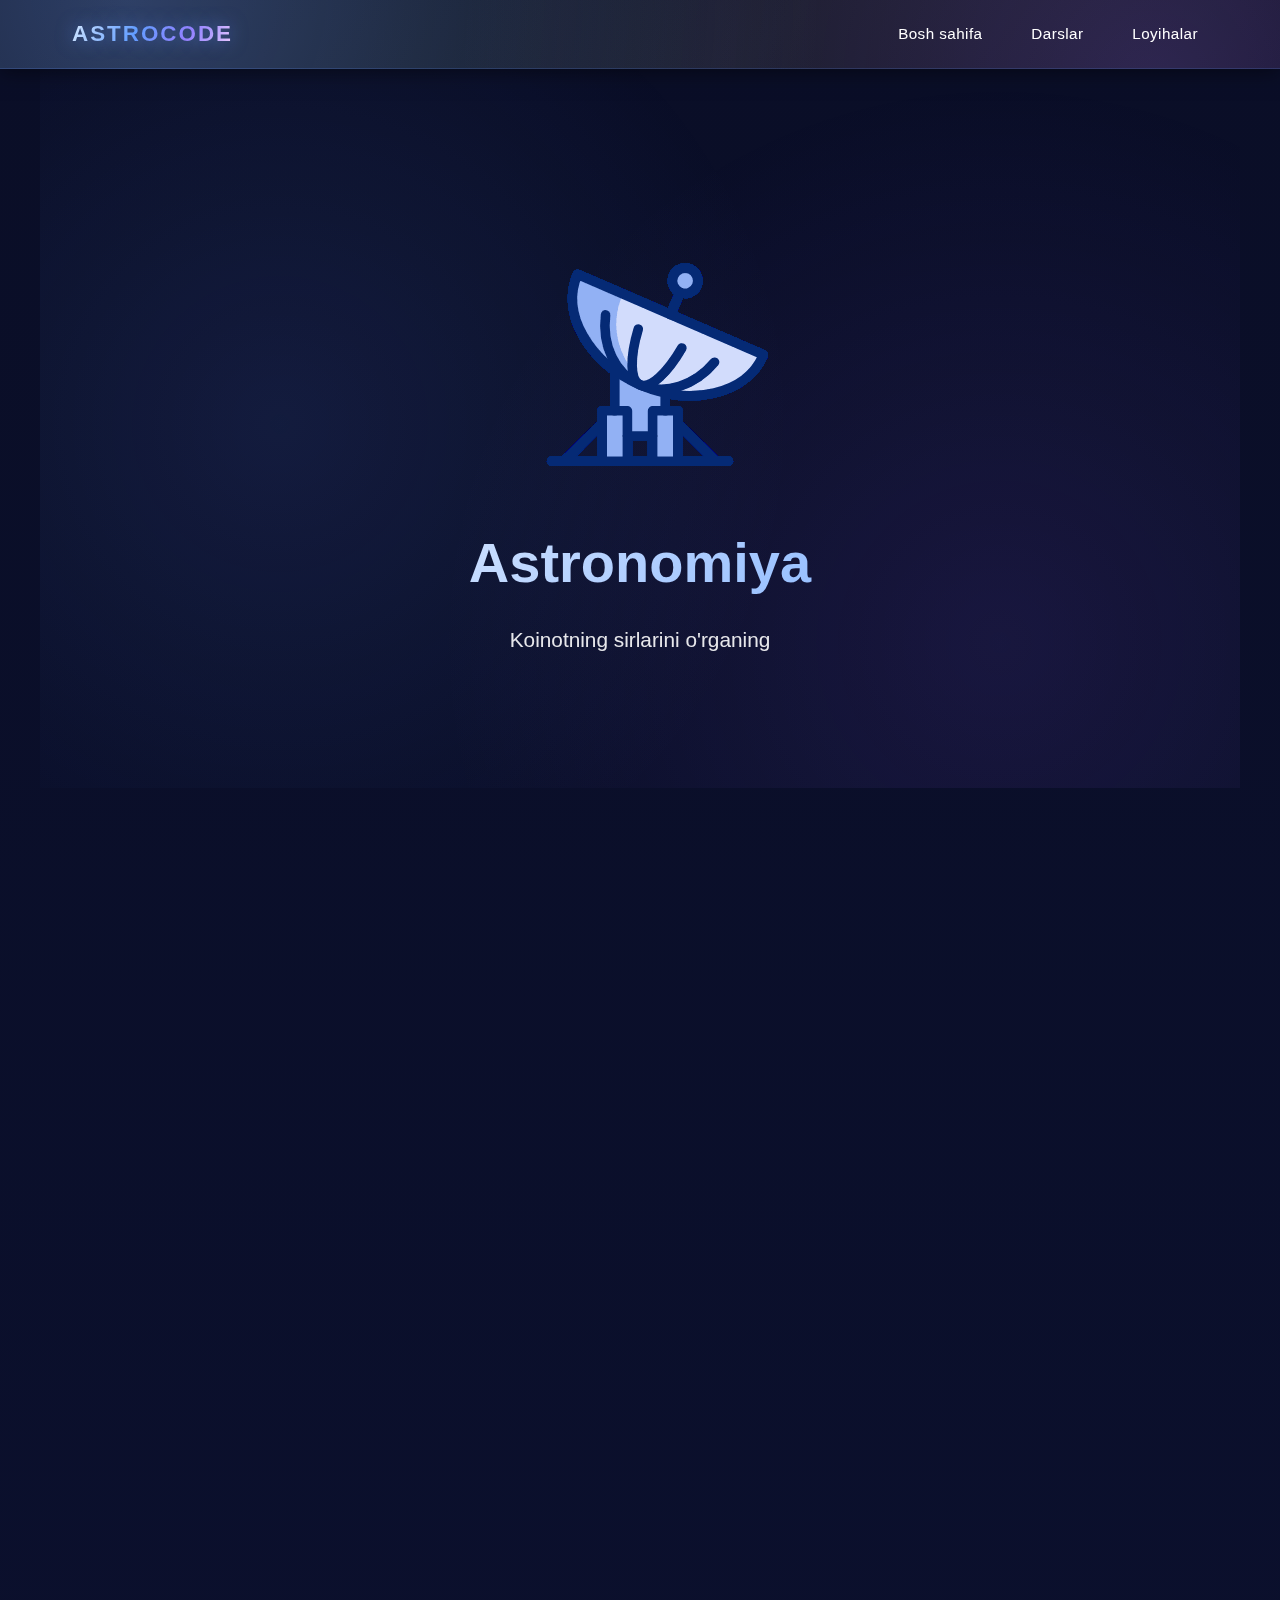
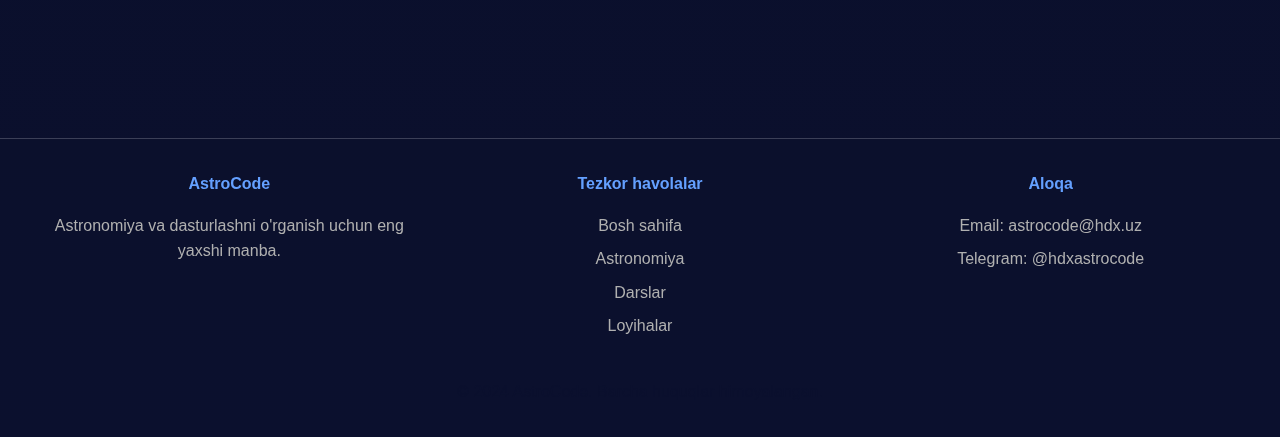
<file: astronomiya/index.html>
<!DOCTYPE html>
<html lang="uz">
<head>
    <meta charset="UTF-8">
    <meta name="viewport" content="width=device-width, initial-scale=1.0">
    <title>Astronomiya - AstroCode</title>
    <link rel="stylesheet" href="../main/css/main.css">
</head>
<body>
    <div class="comets-container">
        <div class="comet comet1"></div>
        <div class="comet comet2"></div>
        <div class="comet comet3"></div>
        <div class="comet comet4"></div>
    </div>
    
    <header>
        <nav>
            <div class="logo">AstroCode</div>
            <button class="menu-toggle" aria-label="Menu">
                <span></span>
                <span></span>
                <span></span>
            </button>
            <ul class="nav-menu">
                <li><a href="../index.html">Bosh sahifa</a></li>
                <li><a href="../darslar/">Darslar</a></li>
                <li><a href="../loyihalar/">Loyihalar</a></li>
            </ul>
        </nav>
    </header>

    <section class="hero" id="astronomy-hero">
        <div class="radio"><img src="../main/aicons/radio.gif" alt="Radio Icon" class="radio"></div></div>
        <h1>Astronomiya</h1>
        <p>Koinotning sirlarini o'rganing</p>
    </section>

    <section id="sun_system">
        <h2 class="section-title">Astronomiya mavzulari</h2>
        <div class="astronomy-grid">
            <div class="astronomy-card">
                <div class="astronomy-icon">🌍</div>
                <h3>Quyosh tizimi</h3>
                <p>Quyosh tizimi, sayyoralar va ularning xususiyatlari haqida qisqa ma'lumot. Quyosh, sayyoralar, ya'nvaralar va boshqa koinot jismlari.</p>
                <a href="?section=sun_system" class="astronomy-link">Batafsil →</a>
            </div>
            <div class="astronomy-card">
                <div class="astronomy-icon">🌌</div>
                <h3>Galaktika</h3>
                <p>Galaktikalar, ularning tuzilishi va kosmosdagi o'rni haqida. Milky Way, Andromeda va boshqa galaktikalarni o'rganing.</p>
                <a href="#" class="astronomy-link">Batafsil →</a>
            </div>
            <div class="astronomy-card">
                <div class="astronomy-icon">🔭</div>
                <h3>Kosmos sirli hodisalari</h3>
                <p>Kosmos sirli hodisalari, qora tuynuklar va boshqa jumboqlar haqida. Koinotning eng talqin murakkab hodisalarini bilib oling.</p>
                <a href="#" class="astronomy-link">Batafsil →</a>
            </div>
            <div class="astronomy-card">
                <div class="astronomy-icon">⭐</div>
                <h3>Yulduzlar hayot sikli</h3>
                <p>Yulduzlar hayot sikli, tug'ilishi va o'lishi haqida. Qizil gigant, oq karlik va neytron yulduzlarni o'rganing.</p>
                <a href="#" class="astronomy-link">Batafsil →</a>
            </div>
            <div class="astronomy-card">
                <div class="astronomy-icon">💡</div>
                <h3>Maslahatlar</h3>
                <p>Astronomiya bilan shug'ullanish, teleskop, kuzatuv va o'rganish bo'yicha foydali maslahatlar. Yulduzlarni kuzatish uchun ish haqida.</p>
                <a href="#" class="astronomy-link">Batafsil →</a>
            </div>
            <div class="astronomy-card">
                <div class="astronomy-icon">📱</div>
                <h3>Havaskor Astronomiya</h3>
                <p>Osmon jismlarini topishga yordam beruvchi ilovalar, tungi osmon xaritalari va smartfon orqali yulduzlarni suratga olish usullari</p>
                <a href="#" class="astronomy-link">Batafsil →</a>
            </div>
        </div>
    </section>

    <footer id="contact">
        <div class="footer-content">
            <div class="footer-section">
                <h4>AstroCode</h4>
                <p>Astronomiya va dasturlashni o'rganish uchun eng yaxshi manba.</p>
            </div>
            <div class="footer-section">
                <h4>Tezkor havolalar</h4>
                <a href="../index.html">Bosh sahifa</a>
                <a href="#astronomy">Astronomiya</a>
                <a href="../darslar/">Darslar</a>
                <a href="../loyihalar/">Loyihalar</a>
            </div>
            <div class="footer-section">
                <h4>Aloqa</h4>
                <p>Email: astrocode@hdx.uz</p>
                <p>Telegram: @hdxastrocode</p>
            </div>
        </div>
        <p>&copy; 2024 AstroCode. Barcha huquqlar himoyalangan.</p>
    </footer>

    <script src="../main/js/main.js" defer></script>
</body>
</html>
</file>
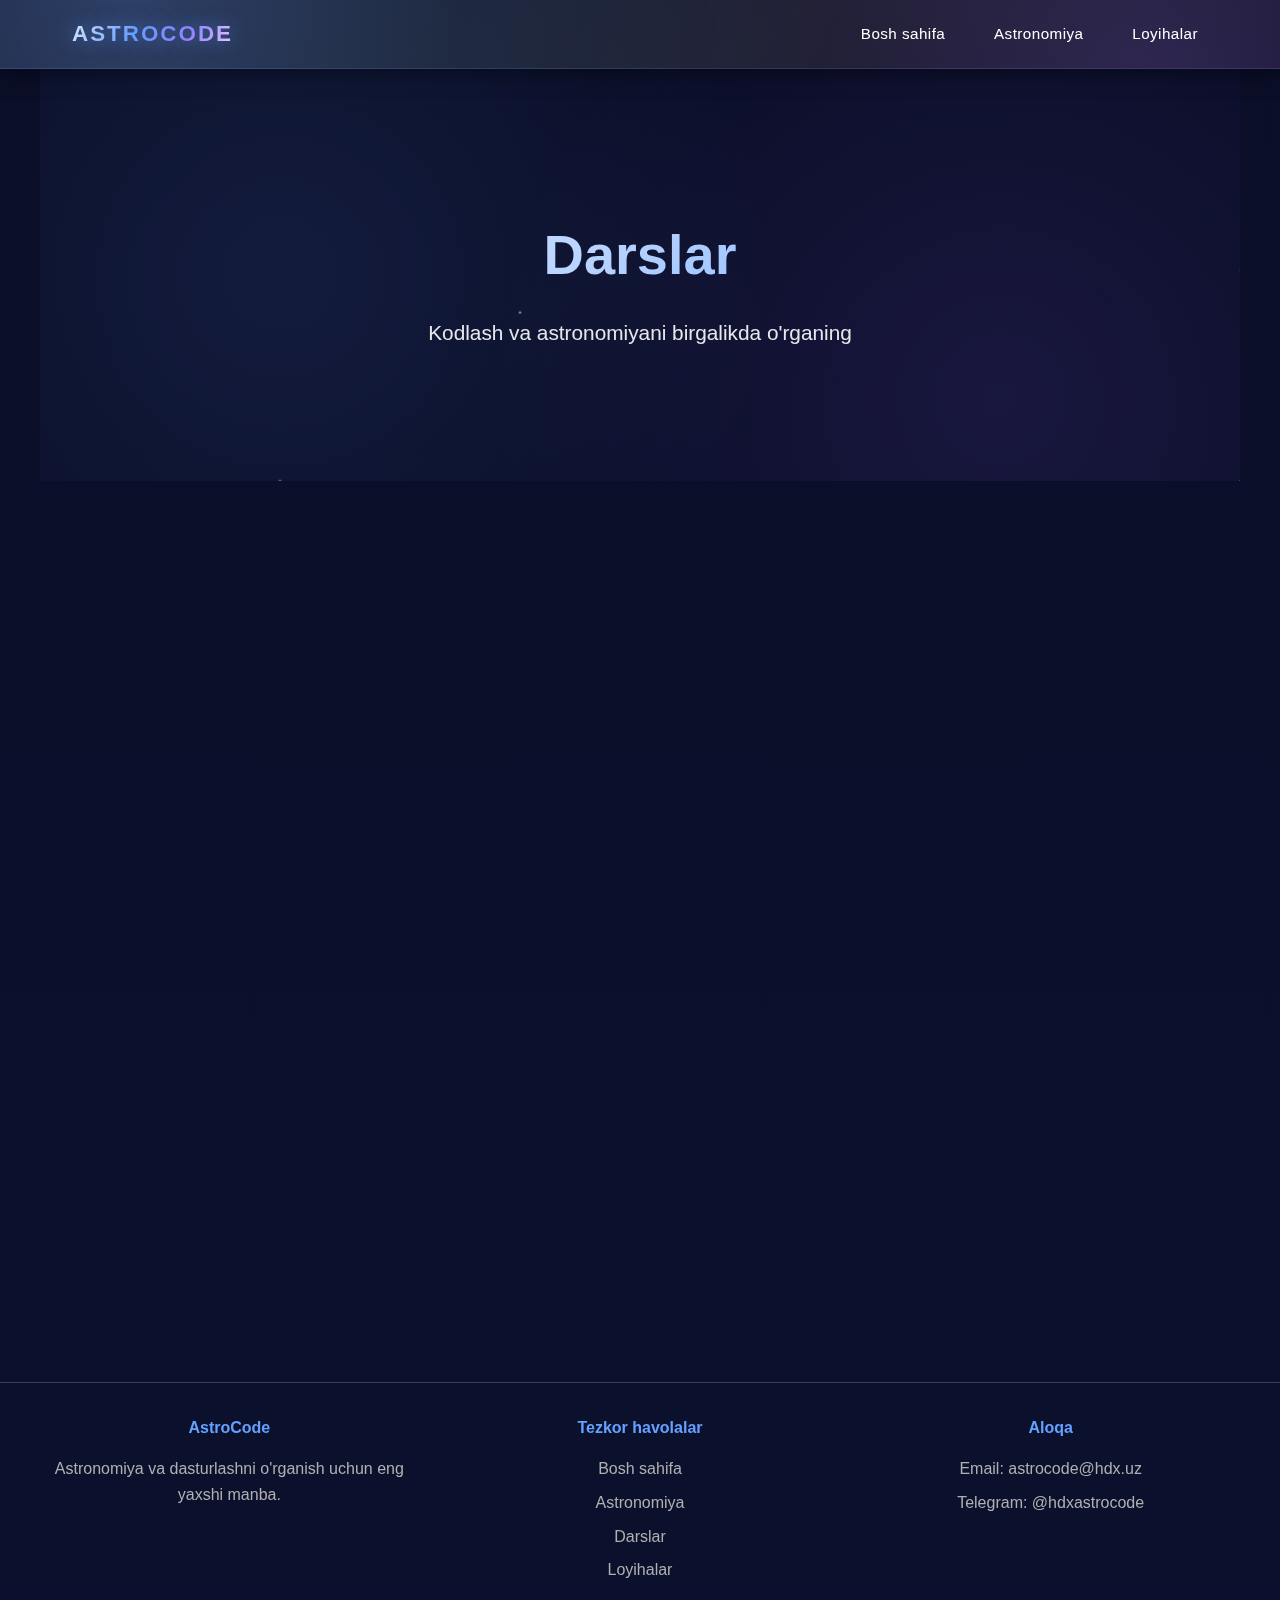
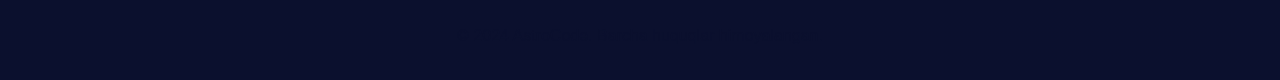
<file: darslar/index.html>
<!DOCTYPE html>
<html lang="uz">
<head>
    <meta charset="UTF-8">
    <meta name="viewport" content="width=device-width, initial-scale=1.0">
    <title>Darslar - AstroCode</title>
    <link rel="stylesheet" href="../main/css/main.css">
</head>
<body>
    <div class="comets-container">
        <div class="comet comet1"></div>
        <div class="comet comet2"></div>
        <div class="comet comet3"></div>
        <div class="comet comet4"></div>
    </div>
    
    <header>
        <nav>
            <div class="logo">AstroCode</div>
            <button class="menu-toggle" aria-label="Menu">
                <span></span>
                <span></span>
                <span></span>
            </button>
            <ul class="nav-menu">
                <li><a href="../index.html">Bosh sahifa</a></li>
                <li><a href="../astronomiya/">Astronomiya</a></li>
                <li><a href="../loyihalar/">Loyihalar</a></li>
            </ul>
        </nav>
    </header>

    <section class="hero" id="courses-hero">
        <div class="stars"></div>
        <div class="stars2"></div>
        <div class="stars3"></div>
        <h1>Darslar</h1>
        <p>Kodlash va astronomiyani birgalikda o'rganing</p>
    </section>

    <section id="courses" class="courses">
        <h2 class="section-title">Dars mavzulari</h2>
        <div class="courses-grid">
            <div class="course-card">
                <div class="course-icon">🌍</div>
                <h3>Quyosh tizimi</h3>
                <p>Quyosh, sayyoralar va ularning harakatlarini o'rganing. Orbitani hisoblash va vizualizatsiya qilish.</p>
                <a href="#" class="course-link">Batafsil →</a>
            </div>
            <div class="course-card">
                <div class="course-icon">⭐</div>
                <h3>Yulduzlar va galaktikalar</h3>
                <p>Yulduzlar turlari, galaktikalar struktura va koinotning kengayishi haqida bilib oling.</p>
                <a href="#" class="course-link">Batafsil →</a>
            </div>
            <div class="course-card">
                <div class="course-icon">🐍</div>
                <h3>Python bilan astronomiya</h3>
                <p>Python dasturlash tilida astronomik ma'lumotlarni qayta ishlash va tahlil qilish.</p>
                <a href="#" class="course-link">Batafsil →</a>
            </div>
            <div class="course-card">
                <div class="course-icon">🌐</div>
                <h3>Veb-dasturlash</h3>
                <p>HTML, CSS va JavaScript yordamida astronomik veb-saytlar va interaktiv vizualizatsiyalar yarating.</p>
                <a href="#" class="course-link">Batafsil →</a>
            </div>
            <div class="course-card">
                <div class="course-icon">📊</div>
                <h3>Ma'lumotlar tahlili</h3>
                <p>Kosmik teleskoplar tomonidan yig'ilgan ma'lumotlarni tahlil qilish va grafiklar yaratish.</p>
                <a href="#" class="course-link">Batafsil →</a>
            </div>
            <div class="course-card">
                <div class="course-icon">🚀</div>
                <h3>Kosmik simulyatsiyalar</h3>
                <p>Sayyoralar harakati, yulduzlar tizimi va boshqa kosmik hodisalarni simulyatsiya qilish.</p>
                <a href="#" class="course-link">Batafsil →</a>
            </div>
        </div>
    </section>

    <footer id="contact">
        <div class="footer-content">
            <div class="footer-section">
                <h4>AstroCode</h4>
                <p>Astronomiya va dasturlashni o'rganish uchun eng yaxshi manba.</p>
            </div>
            <div class="footer-section">
                <h4>Tezkor havolalar</h4>
                <a href="../index.html">Bosh sahifa</a>
                <a href="../astronomiya/">Astronomiya</a>
                <a href="#courses">Darslar</a>
                <a href="../loyihalar/">Loyihalar</a>
            </div>
            <div class="footer-section">
                <h4>Aloqa</h4>
                <p>Email: astrocode@hdx.uz</p>
                <p>Telegram: @hdxastrocode</p>
            </div>
        </div>
        <p>&copy; 2024 AstroCode. Barcha huquqlar himoyalangan.</p>
    </footer>

    <script src="../main/js/main.js"></script>
</body>
</html>
</file>
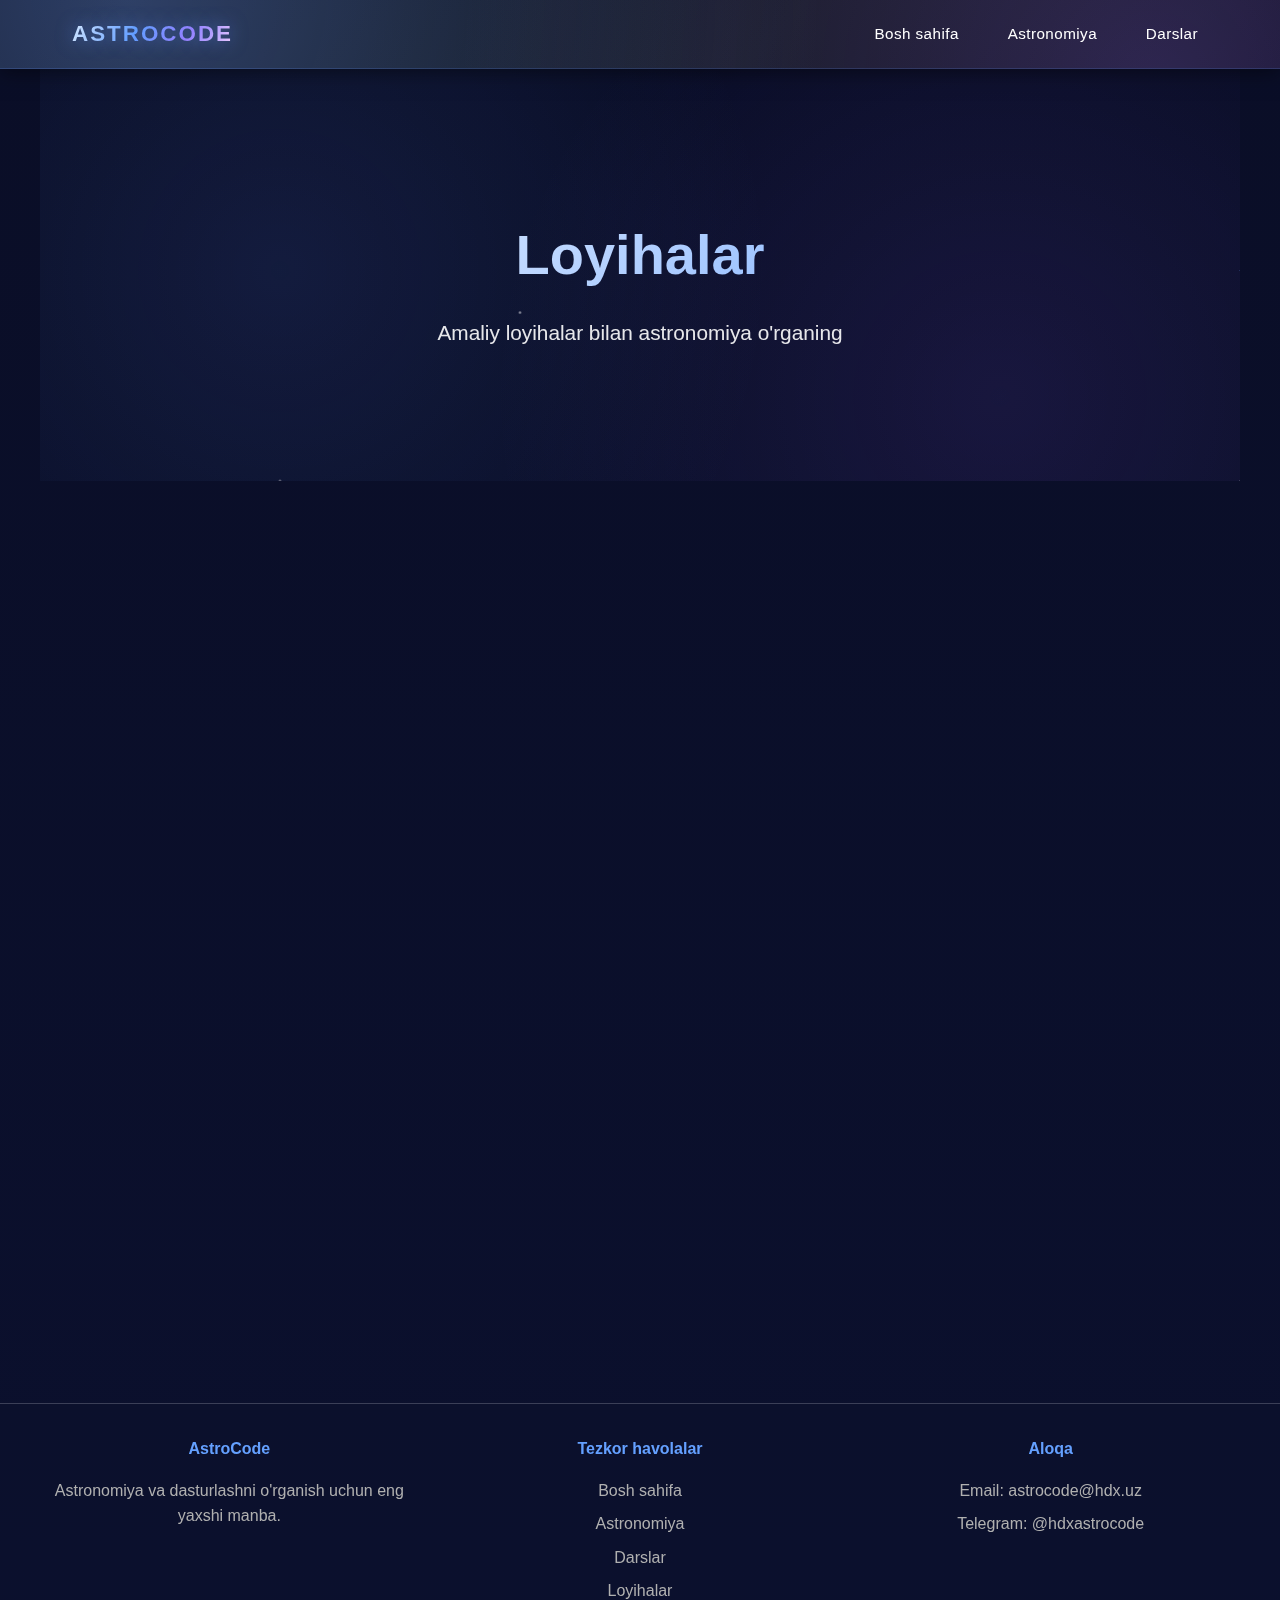
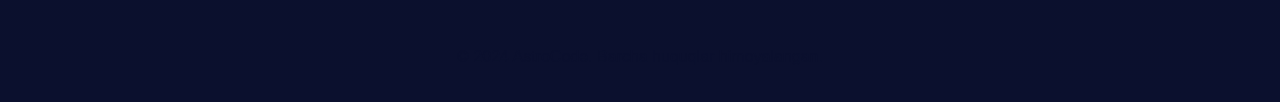
<file: loyihalar/index.html>
<!DOCTYPE html>
<html lang="uz">
<head>
    <meta charset="UTF-8">
    <meta name="viewport" content="width=device-width, initial-scale=1.0">
    <title>Loyihalar - AstroCode</title>
    <link rel="stylesheet" href="../main/css/main.css">
</head>
<body>
    <div class="comets-container">
        <div class="comet comet1"></div>
        <div class="comet comet2"></div>
        <div class="comet comet3"></div>
        <div class="comet comet4"></div>
    </div>
    
    <header>
        <nav>
            <div class="logo">AstroCode</div>
            <button class="menu-toggle" aria-label="Menu">
                <span></span>
                <span></span>
                <span></span>
            </button>
            <ul class="nav-menu">
                <li><a href="../index.html">Bosh sahifa</a></li>
                <li><a href="../astronomiya/">Astronomiya</a></li>
                <li><a href="../darslar/">Darslar</a></li>
            </ul>
        </nav>
    </header>

    <section class="hero" id="projects-hero">
        <div class="stars"></div>
        <div class="stars2"></div>
        <div class="stars3"></div>
        <h1>Loyihalar</h1>
        <p>Amaliy loyihalar bilan astronomiya o'rganing</p>
    </section>

    <section id="projects">
        <h2 class="section-title">Loyihalar</h2>
        <div class="projects-grid">
            <div class="project-card">
                <h3 class="project-title">Quyosh tizimi simulyator</h3>
                <p class="project-description">Interaktiv quyosh tizimi simulyatori. Sayyoralarni real vaqtda harakatlantiring va ularning orbitasini kuzating.</p>
                <div class="project-tech">
                    <span class="tech-tag">JavaScript</span>
                    <span class="tech-tag">Canvas API</span>
                    <span class="tech-tag">Astronomiya</span>
                </div>
                <a href="#" class="project-link">Ko'rish →</a>
            </div>
            <div class="project-card">
                <h3 class="project-title">Yulduzlar xaritasi</h3>
                <p class="project-description">3D yulduzlar xaritasi. Yulduzlar masofasi, rang va yorug'likni vizualizatsiya qiling.</p>
                <div class="project-tech">
                    <span class="tech-tag">WebGL</span>
                    <span class="tech-tag">Three.js</span>
                    <span class="tech-tag">3D</span>
                </div>
                <a href="#" class="project-link">Ko'rish →</a>
            </div>
            <div class="project-card">
                <h3 class="project-title">Orbita kalkulyatori</h3>
                <p class="project-description">Sayyoralar orbitasini hisoblash va vizualizatsiya qilish dasturi. Kepler qonunlaridan foydalaning.</p>
                <div class="project-tech">
                    <span class="tech-tag">Python</span>
                    <span class="tech-tag">NumPy</span>
                    <span class="tech-tag">Matplotlib</span>
                </div>
                <a href="#" class="project-link">Ko'rish →</a>
            </div>
            <div class="project-card">
                <h3 class="project-title">Kosmos API</h3>
                <p class="project-description">Astronomik ma'lumotlar uchun RESTful API. Yulduzlar, sayyoralar va kosmik hodisalar haqida ma'lumot oling.</p>
                <div class="project-tech">
                    <span class="tech-tag">Node.js</span>
                    <span class="tech-tag">Express</span>
                    <span class="tech-tag">MongoDB</span>
                </div>
                <a href="#" class="project-link">Ko'rish →</a>
            </div>
            <div class="project-card">
                <h3 class="project-title">Astronomik kalkulyator</h3>
                <p class="project-description">Turli astronomik hisob-kitoblar: masofa, yorug'lik, vaqt konvertatsiyasi va boshqalar.</p>
                <div class="project-tech">
                    <span class="tech-tag">React</span>
                    <span class="tech-tag">TypeScript</span>
                    <span class="tech-tag">Astronomiya</span>
                </div>
                <a href="#" class="project-link">Ko'rish →</a>
            </div>
            <div class="project-card">
                <h3 class="project-title">Koinot yangiliklari</h3>
                <p class="project-description">Eng so'nggi kosmik yangiliklarni ko'rsatadigan veb-sayt. NASA va ESA ma'lumotlaridan foydalanadi.</p>
                <div class="project-tech">
                    <span class="tech-tag">Vue.js</span>
                    <span class="tech-tag">API</span>
                    <span class="tech-tag">RSS</span>
                </div>
                <a href="#" class="project-link">Ko'rish →</a>
            </div>
        </div>
    </section>

    <footer id="contact">
        <div class="footer-content">
            <div class="footer-section">
                <h4>AstroCode</h4>
                <p>Astronomiya va dasturlashni o'rganish uchun eng yaxshi manba.</p>
            </div>
            <div class="footer-section">
                <h4>Tezkor havolalar</h4>
                <a href="../index.html">Bosh sahifa</a>
                <a href="../astronomiya/">Astronomiya</a>
                <a href="../darslar/">Darslar</a>
                <a href="#projects">Loyihalar</a>
            </div>
            <div class="footer-section">
                <h4>Aloqa</h4>
                <p>Email: astrocode@hdx.uz</p>
                <p>Telegram: @hdxastrocode</p>
            </div>
        </div>
        <p>&copy; 2024 AstroCode. Barcha huquqlar himoyalangan.</p>
    </footer>

    <script src="../main/js/main.js"></script>
</body>
</html>
</file>
<file: main/css/main.css>
* {
    margin: 0;
    padding: 0;
    box-sizing: border-box;
}

body {
    font-family: -apple-system, BlinkMacSystemFont, 'Segoe UI', Roboto, Oxygen, Ubuntu, Cantarell, sans-serif;
    line-height: 1.6;
    color: #e0e0e0;
    background: linear-gradient(#0a0e27, #0b102e);
    overflow-x: hidden;
    position: relative;
}
a{
    text-decoration: none;
}
/* Comets Background Animation */
.comets-container {
    position: fixed;
    top: 0;
    left: 0;
    width: 100%;
    height: 100%;
    pointer-events: none;
    z-index: -1;
    overflow: hidden;
}

.comet {
    position: absolute;
    width: 2px;
    height: 2px;
    background: #64a0ff;
    border-radius: 50%;
    box-shadow: 0 0 4px 1px rgba(100, 160, 255, 0.8),
                0 0 8px 2px rgba(100, 160, 255, 0.4);
    opacity: 0;
    z-index: 0;
}

.comet::before {
    content: '';
    position: absolute;
    width: 20px;
    height: 1px;
    background: linear-gradient(90deg, transparent, rgba(100, 160, 255, 0.6));
    top: 50%;
    left: -20px;
    transform: translateY(-50%);
}

.comet1 {
    top: 10%;
    left: -10px;
    animation: cometFly1 12s linear infinite;
    animation-delay: 0s;
}

.comet2 {
    top: 30%;
    left: -10px;
    animation: cometFly2 15s linear infinite;
    animation-delay: 2s;
}

.comet3 {
    top: 50%;
    left: -10px;
    animation: cometFly3 18s linear infinite;
    animation-delay: 4s;
}

.comet4 {
    top: 70%;
    left: -10px;
    animation: cometFly4 14s linear infinite;
    animation-delay: 1s;
}

.comet5 {
    top: 20%;
    right: -10px;
    animation: cometFly5 16s linear infinite;
    animation-delay: 3s;
}

.comet6 {
    top: 60%;
    right: -10px;
    animation: cometFly6 13s linear infinite;
    animation-delay: 5s;
}

@keyframes cometFly1 {
    0% {
        opacity: 0;
        transform: translateX(0) translateY(0);
    }
    10% {
        opacity: 1;
    }
    90% {
        opacity: 1;
    }
    100% {
        opacity: 0;
        transform: translateX(calc(100vw + 20px)) translateY(100px);
    }
}

@keyframes cometFly2 {
    0% {
        opacity: 0;
        transform: translateX(0) translateY(0);
    }
    10% {
        opacity: 1;
    }
    90% {
        opacity: 1;
    }
    100% {
        opacity: 0;
        transform: translateX(calc(100vw + 20px)) translateY(-80px);
    }
}

@keyframes cometFly3 {
    0% {
        opacity: 0;
        transform: translateX(0) translateY(0);
    }
    10% {
        opacity: 1;
    }
    90% {
        opacity: 1;
    }
    100% {
        opacity: 0;
        transform: translateX(calc(100vw + 20px)) translateY(120px);
    }
}

@keyframes cometFly4 {
    0% {
        opacity: 0;
        transform: translateX(0) translateY(0);
    }
    10% {
        opacity: 1;
    }
    90% {
        opacity: 1;
    }
    100% {
        opacity: 0;
        transform: translateX(calc(100vw + 20px)) translateY(-100px);
    }
}

@keyframes cometFly5 {
    0% {
        opacity: 0;
        transform: translateX(0) translateY(0);
    }
    10% {
        opacity: 1;
    }
    90% {
        opacity: 1;
    }
    100% {
        opacity: 0;
        transform: translateX(calc(-100vw - 20px)) translateY(90px);
    }
}

@keyframes cometFly6 {
    0% {
        opacity: 0;
        transform: translateX(0) translateY(0);
    }
    10% {
        opacity: 1;
    }
    90% {
        opacity: 1;
    }
    100% {
        opacity: 0;
        transform: translateX(calc(-100vw - 20px)) translateY(-110px);
    }
}

/* Header & Navigation */
header {
    position: relative;
    z-index: 100;
    background:
        radial-gradient(circle at 10% -10%, rgba(120, 164, 255, 0.35), transparent 60%),
        radial-gradient(circle at 90% 120%, rgba(163, 120, 255, 0.25), transparent 60%),
        linear-gradient(135deg, #050814 0%, #0f1419 60%, #050814 100%);
    color: white;
    padding: 1rem 0;
    position: fixed;
    width: 100%;
    top: 0;
    z-index: 1000;
    box-shadow: 0 2px 20px rgba(0,0,0,0.5);
    border-bottom: 1px solid rgba(100, 150, 255, 0.2);
    transition: background 0.3s;
}

nav {
    max-width: 1200px;
    margin: 0 auto;
    padding: 0 2rem;
    display: flex;
    justify-content: space-between;
    align-items: center;
}

.logo {
    font-size: 1.4rem;
    font-weight: 800;
    letter-spacing: 2px;
    text-transform: uppercase;
    background: linear-gradient(120deg, #e5f4ff 0%, #64a0ff 40%, #9b7fff 70%, #ffd6ff 100%);
    -webkit-background-clip: text;
    -webkit-text-fill-color: transparent;
    background-clip: text;
    text-shadow: 0 0 18px rgba(100, 150, 255, 0.6);
}

.menu-toggle {
    display: none;
    flex-direction: column;
    background: transparent;
    border: none;
    cursor: pointer;
    padding: 5px;
    gap: 5px;
    z-index: 1001;
}

.menu-toggle span {
    width: 25px;
    height: 3px;
    background: white;
    border-radius: 3px;
    transition: all 0.3s ease;
}

.menu-toggle.active span:nth-child(1) {
    transform: rotate(45deg) translate(8px, 8px);
}

.menu-toggle.active span:nth-child(2) {
    opacity: 0;
}

.menu-toggle.active span:nth-child(3) {
    transform: rotate(-45deg) translate(7px, -7px);
}

nav ul,
.nav-menu {
    list-style: none;
    display: flex;
    gap: 1.8rem;
    align-items: center;
}

nav a {
    color: white;
    text-decoration: none;
    transition: opacity 0.3s, background 0.3s, box-shadow 0.3s, transform 0.2s;
    position: relative;
    padding: 6px 10px;
    border-radius: 999px;
    font-size: 0.95rem;
    letter-spacing: 0.03em;
}

nav a::after {
    content: '';
    position: absolute;
    bottom: -3px;
    left: 12%;
    width: 76%;
    height: 2px;
    background: radial-gradient(circle, #9b7fff 0%, transparent 70%);
    opacity: 0;
    transition: opacity 0.3s;
}

nav a:hover::after {
    opacity: 1;
}

nav a:hover {
    opacity: 1;
    background: rgba(16, 62, 120, 0.55);
    box-shadow: 0 0 18px rgba(100, 150, 255, 0.45);
    transform: translateY(-1px);
}

/* Hero Section */
.hero {
    position: relative;
    z-index: 2;
    background: linear-gradient(135deg, #0a0e27 0%, #1a1f3a 50%, #0f1419 100%);
    background-image: 
        radial-gradient(circle at 20% 50%, rgba(100, 150, 255, 0.1) 0%, transparent 50%),
        radial-gradient(circle at 80% 80%, rgba(150, 100, 255, 0.1) 0%, transparent 50%);
    color: white;
    padding: 150px 2rem 100px;
    text-align: center;
    margin-top: 60px;
    position: relative;
    overflow: hidden;
    transition: filter 0.3s ease;
}

/* Animated Stars Background */
.stars,
.stars2,
.stars3 {
    position: absolute;
    top: 0;
    left: 0;
    width: 100%;
    height: 100%;
    pointer-events: none;

}

.stars {
    background-image: 
        radial-gradient(2px 2px at 20% 30%, #fff, transparent),
        radial-gradient(2px 2px at 60% 70%, rgba(255,255,255,0.8), transparent),
        radial-gradient(1px 1px at 50% 50%, #fff, transparent),
        radial-gradient(1px 1px at 80% 10%, rgba(255,255,255,0.6), transparent),
        radial-gradient(2px 2px at 90% 60%, #fff, transparent),
        radial-gradient(1px 1px at 33% 85%, rgba(255,255,255,0.7), transparent),
        radial-gradient(2px 2px at 10% 50%, rgba(255,255,255,0.8), transparent),
        radial-gradient(1px 1px at 70% 20%, #fff, transparent);
    background-repeat: repeat;
    background-size: 200% 200%;
    animation: sparkle 20s linear infinite;
    opacity: 0.6;
}

.stars2 {
    background-image: 
        radial-gradient(1px 1px at 40% 20%, #64a0ff, transparent),
        radial-gradient(1px 1px at 25% 80%, rgba(100,150,255,0.8), transparent),
        radial-gradient(2px 2px at 75% 40%, #9b7fff, transparent),
        radial-gradient(1px 1px at 15% 60%, rgba(155,127,255,0.6), transparent),
        radial-gradient(1px 1px at 85% 90%, #64a0ff, transparent);
    background-repeat: repeat;
    background-size: 250% 250%;
    animation: sparkle 25s linear infinite reverse;
    opacity: 0.4;
}

.stars3 {
    background-image: 
        radial-gradient(1px 1px at 50% 50%, rgba(255,255,255,0.9), transparent),
        radial-gradient(1px 1px at 30% 40%, rgba(255,255,255,0.5), transparent),
        radial-gradient(2px 2px at 60% 80%, rgba(255,255,255,0.7), transparent);
    background-repeat: repeat;
    background-size: 300% 300%;
    animation: sparkle 30s linear infinite;
    opacity: 0.3;
}

@keyframes sparkle {
    from { transform: translateY(0) translateX(0); }
    to { transform: translateY(-100%) translateX(-50%); }
}

/* Floating Planets */
.floating-planet {
    position: absolute;
    font-size: 3rem;
    opacity: 0.4;
    pointer-events: none;
    animation: float 15s ease-in-out infinite;
}

.planet1 {
    top: 15%;
    left: 8%;
    animation-delay: 0s;
}

.planet2 {
    bottom: 20%;
    right: 10%;
    font-size: 2.5rem;
    animation-delay: 3s;
    animation-duration: 18s;
}

@keyframes float {
    0%, 100% {
        transform: translate(0, 0) rotate(0deg);
        opacity: 0.3;
    }
    25% {
        transform: translate(20px, -30px) rotate(5deg);
        opacity: 0.5;
    }
    50% {
        transform: translate(-15px, -50px) rotate(-5deg);
        opacity: 0.4;
    }
    75% {
        transform: translate(25px, -20px) rotate(3deg);
        opacity: 0.5;
    }
}

/* Orbiting Satellite */
.orbiting-satellite {
    position: absolute;
    font-size: 1.8rem;
    top: 50%;
    left: 50%;
    transform: translate(-50%, -50%);
    pointer-events: none;
    opacity: 0.5;
    animation: orbit 15s linear infinite;
    transform-origin: center;
    z-index: 0;
}

@keyframes orbit {
    from {
        transform: translateX(-700px) rotate(0deg);
    }
    to {
        transform: translateX(700px) rotate(900deg);
    }
}

/* Twinkling effect for stars */
@keyframes twinkle {
    0%, 100% { opacity: 0.2; transform: scale(1); }
    50% { opacity: 0.8; transform: scale(1.2); }
}

.hero h1 {
    font-size: 3.5rem;
    margin-bottom: 1rem;
    animation: fadeInUp 1s ease;
    background: linear-gradient(135deg, #ffffff 0%, #64a0ff 100%);
    -webkit-background-clip: text;
    -webkit-text-fill-color: transparent;
    background-clip: text;
}

.hero p {
    font-size: 1.3rem;
    margin-bottom: 2rem;
    opacity: 0.9;
    animation: fadeInUp 1s ease 0.2s both;
}
.hero .highlight {
    color: #64a0ff;
    font-weight: bold;
}
.cta-button {
    display: inline-block;
    padding: 15px 40px;
    background: linear-gradient(135deg, #4a90e2 0%, #7b68ee 100%);
    color: white;
    text-decoration: none;
    border-radius: 50px;
    font-weight: bold;
    transition: transform 0.3s, box-shadow 0.3s;
    animation: fadeInUp 1s ease 0.4s both;
    border: 1px solid rgba(100, 150, 255, 0.3);
}

.cta-button:hover {
    transform: translateY(-3px);
    box-shadow: 0 10px 30px rgba(100, 150, 255, 0.4);
    background: linear-gradient(135deg, #5aa0f2 0%, #8b78fe 100%);
}

/* Sections */
section {
    padding: 80px 2rem;
    max-width: 1200px;
    margin: 0 auto;
}

.section-title {
    text-align: center;
    font-size: 2.5rem;
    margin-bottom: 3rem;
    color: #e0e0e0;
    text-shadow: 0 0 20px rgba(100, 150, 255, 0.3);
    position: relative;
}

.section-title::after {
    content: '';
    position: absolute;
    bottom: -10px;
    left: 50%;
    transform: translateX(-50%);
    width: 80px;
    height: 3px;
    background: linear-gradient(135deg, #64a0ff 0%, #9b7fff 100%);
    border-radius: 2px;
}

/* Features Grid */
.features {
    display: grid;
    grid-template-columns: repeat(auto-fit, minmax(300px, 1fr));
    gap: 2rem;
    margin-top: 3rem;
}

.feature-card {
    background: linear-gradient(135deg, #1a1f3a 0%, #0f1419 100%);
    padding: 2rem;
    border-radius: 10px;
    box-shadow: 0 5px 20px rgba(0,0,0,0.5);
    transition: transform 0.3s, box-shadow 0.3s, border-color 0.3s;
    border: 1px solid rgba(100, 150, 255, 0.2);
}

.feature-card:hover {
    transform: translateY(-5px);
    box-shadow: 0 10px 40px rgba(100, 150, 255, 0.3);
    border-color: rgba(100, 150, 255, 0.5);
}

.card-image-wrapper-feature {
    width: 100%;
    height: 150px;
    display: flex;
    align-items: center;
    justify-content: center;
    margin-bottom: 1.5rem;
    background: linear-gradient(135deg, rgba(100, 160, 255, 0.1) 0%, rgba(155, 127, 255, 0.1) 100%);
    border-radius: 8px;
    overflow: hidden;
}

.feature-icon {
    font-size: 3rem;
    margin-bottom: 1rem;
    display: inline-block;
    transition: transform 0.3s cubic-bezier(0.34, 1.56, 0.64, 1), filter 0.3s ease;
    filter: drop-shadow(0 2px 4px rgba(100, 160, 255, 0.3));
}
.feature-card:hover .feature-icon {
    transform: scale(1.2) rotate(8deg);
    filter: drop-shadow(0 6px 16px rgba(100, 160, 255, 0.6));
}

.feature-card h3 {
    color: #64a0ff;
    margin-bottom: 1rem;
}

.feature-card p {
    color: #b0b0b0;
}

/* Main Sections Grid */
.main-sections-grid {
    display: grid;
    grid-template-columns: repeat(auto-fit, minmax(300px, 1fr));
    gap: 2rem;
    margin-top: 3rem;
}

.main-section-card {
    background: linear-gradient(135deg, #1a1f3a 0%, #0f1419 100%);
    padding: 2rem;
    border-radius: 10px;
    box-shadow: 0 5px 20px rgba(0,0,0,0.5);
    transition: transform 0.3s, box-shadow 0.3s, border-color 0.3s;
    border: 1px solid rgba(100, 150, 255, 0.2);
}

.main-section-card:hover {
    transform: translateY(-5px);
    box-shadow: 0 10px 40px rgba(100, 150, 255, 0.3);
    border-color: rgba(100, 150, 255, 0.5);
}

.main-section-card .section-icon {
    font-size: 3rem;
    margin-bottom: 1rem;
    display: block;
    transition: transform 0.3s cubic-bezier(0.34, 1.56, 0.64, 1), filter 0.3s ease;
    filter: drop-shadow(0 2px 4px rgba(100, 160, 255, 0.3));
}

.main-section-card:hover .section-icon {
    transform: scale(1.2) rotate(8deg);
    filter: drop-shadow(0 6px 16px rgba(100, 160, 255, 0.6));
}

.card-image-wrapper {
    width: 100%;
    height: 150px;
    display: flex;
    align-items: center;
    justify-content: center;
    margin-bottom: 1.5rem;
    background: linear-gradient(135deg, rgba(100, 160, 255, 0.1) 0%, rgba(155, 127, 255, 0.1) 100%);
    border-radius: 8px;
    overflow: hidden;
}

.main-section-card .section-image {
    width: 90px;
    height: 90px;
    object-fit: contain;
    filter: brightness(1.1) drop-shadow(0 2px 4px rgba(100, 160, 255, 0.3));
    transition: transform 0.3s ease, filter 0.3s ease;
}

.main-section-card:hover .section-image {
    transform: scale(1.15) rotate(5deg);
    filter: brightness(1.3) drop-shadow(0 4px 12px rgba(100, 160, 255, 0.6));
}
.feature-card:hover .feature-icon {
    transform: scale(1.15) rotate(5deg);
    filter: brightness(1.3) drop-shadow(0 4px 12px rgba(100, 160, 255, 0.6));
}
.main-section-card h3 {
    color: #64a0ff;
    margin-bottom: 1rem;
}

.main-section-card p {
    color: #b0b0b0;
    margin-bottom: 1.5rem;
}

.main-section-card .section-link {
    display: inline-block;
    color: #64a0ff;
    text-decoration: none;
    margin-top: 1rem;
    transition: color 0.3s, text-shadow 0.3s;
    font-weight: 500;
}

.main-section-card .section-link:hover {
    color: #9b7fff;
    text-shadow: 0 0 10px rgba(155, 127, 255, 0.6);
}

/* Astronomy Section */
.astronomy-grid {
    display: grid;
    grid-template-columns: repeat(auto-fit, minmax(280px, 1fr));
    gap: 2rem;
    margin-top: 3rem;
}

.astronomy-card {
    background: linear-gradient(135deg, #1a1f3a 0%, #0f1419 100%);
    padding: 2rem;
    border-radius: 10px;
    border: 1px solid rgba(100, 150, 255, 0.2);
    transition: transform 0.3s, box-shadow 0.3s, border-color 0.3s;
    position: relative;
    overflow: hidden;
}

.astronomy-card::before {
    content: '';
    position: absolute;
    top: 0;
    left: 0;
    width: 100%;
    height: 4px;
    background: linear-gradient(135deg, #64a0ff 0%, #9b7fff 100%);
    transform: scaleX(0);
    transition: transform 0.3s;
}

.astronomy-card:hover::before {
    transform: scaleX(1);
}

.astronomy-card:hover {
    transform: translateY(-5px);
    box-shadow: 0 10px 40px rgba(100, 150, 255, 0.3);
    border-color: rgba(100, 150, 255, 0.5);
}

.astronomy-icon {
    font-size: 2.5rem;
    margin-bottom: 1rem;
    display: inline-block;
    transition: transform 0.3s cubic-bezier(0.34, 1.56, 0.64, 1), filter 0.3s ease;
    filter: drop-shadow(0 2px 4px rgba(100, 160, 255, 0.3));
}

.astronomy-card:hover .astronomy-icon {
    transform: scale(1.2) rotate(8deg);
    filter: drop-shadow(0 6px 16px rgba(100, 160, 255, 0.6));
}

.astronomy-card h3 {
    color: #64a0ff;
    margin-bottom: 0.5rem;
}

.astronomy-card p {
    color: #b0b0b0;
    font-size: 0.95rem;
    margin-bottom: 1rem;
    line-height: 1.6;
}

.astronomy-link {
    color: #64a0ff;
    text-decoration: none;
    font-weight: bold;
    display: inline-flex;
    align-items: center;
    gap: 5px;
    transition: gap 0.3s;
}

.astronomy-link:hover {
    gap: 10px;
}

/* Courses Section */


.courses-grid {
    display: grid;
    grid-template-columns: repeat(auto-fit, minmax(280px, 1fr));
    gap: 2rem;
    margin-top: 3rem;
}
.course-card {
    background: linear-gradient(135deg, #1a1f3a 0%, #0f1419 100%);
    padding: 2rem;
    border-radius: 10px;
    border: 1px solid rgba(100, 150, 255, 0.2);
    transition: transform 0.3s, box-shadow 0.3s;
    position: relative;
    overflow: hidden;
}

.course-card::before {
    content: '';
    position: absolute;
    top: 0;
    left: 0;
    width: 100%;
    height: 4px;
    background: linear-gradient(135deg, #64a0ff 0%, #9b7fff 100%);
    transform: scaleX(0);
    transition: transform 0.3s;
}

.course-card:hover::before {
    transform: scaleX(1);
}

.course-card:hover {
    transform: translateY(-5px);
    box-shadow: 0 10px 40px rgba(100, 150, 255, 0.3);
    border-color: rgba(100, 150, 255, 0.5);
}

.course-icon {
    font-size: 2.5rem;
    margin-bottom: 1rem;
    display: inline-block;
    transition: transform 0.3s cubic-bezier(0.34, 1.56, 0.64, 1), filter 0.3s ease;
    filter: drop-shadow(0 2px 4px rgba(100, 160, 255, 0.3));
}

.course-card:hover .course-icon {
    transform: scale(1.2) rotate(8deg);
    filter: drop-shadow(0 6px 16px rgba(100, 160, 255, 0.6));
}

.course-card h3 {
    color: #64a0ff;
    margin-bottom: 0.5rem;
}

.course-card p {
    color: #b0b0b0;
    font-size: 0.95rem;
    margin-bottom: 1rem;
}

.course-link {
    color: #64a0ff;
    text-decoration: none;
    font-weight: bold;
    display: inline-flex;
    align-items: center;
    gap: 5px;
    transition: gap 0.3s;
}

.course-link:hover {
    gap: 10px;
}

/* Projects Section */
.projects-grid {
    display: grid;
    grid-template-columns: repeat(auto-fit, minmax(320px, 1fr));
    gap: 2rem;
    margin-top: 3rem;
}

.project-card {
    background: linear-gradient(135deg, #1a1f3a 0%, #0f1419 100%);
    padding: 2rem;
    border-radius: 10px;
    border: 1px solid rgba(100, 150, 255, 0.2);
    transition: transform 0.3s, box-shadow 0.3s;
}

.project-card:hover {
    transform: translateY(-5px);
    box-shadow: 0 10px 40px rgba(100, 150, 255, 0.3);
    border-color: rgba(100, 150, 255, 0.5);
}

.project-title {
    color: #64a0ff;
    margin-bottom: 1rem;
    font-size: 1.3rem;
}

.project-description {
    color: #b0b0b0;
    margin-bottom: 1rem;
    line-height: 1.7;
}

.project-tech {
    display: flex;
    flex-wrap: wrap;
    gap: 0.5rem;
    margin-bottom: 1rem;
}

.tech-tag {
    background: rgba(100, 150, 255, 0.2);
    color: #64a0ff;
    padding: 5px 12px;
    border-radius: 15px;
    font-size: 0.85rem;
    border: 1px solid rgba(100, 150, 255, 0.3);
}

.project-link {
    color: #64a0ff;
    text-decoration: none;
    font-weight: bold;
    display: inline-flex;
    align-items: center;
    gap: 5px;
    transition: gap 0.3s;
}

.project-link:hover {
    gap: 10px;
}

/* Auth Modal */
.auth-modal-overlay {
    position: fixed;
    inset: 0;
    background: rgba(1, 4, 15, 0.75);
    backdrop-filter: blur(12px);
    display: flex;
    align-items: center;
    justify-content: center;
    opacity: 0;
    pointer-events: none;
    transition: opacity 0.3s ease;
    z-index: 2000;
}

.auth-modal-overlay.open {
    opacity: 1;
    pointer-events: auto;
}

.auth-modal {
    background: linear-gradient(145deg, #101528 0%, #050814 100%);
    border-radius: 16px;
    padding: 2.2rem 2.4rem;
    max-width: 420px;
    width: 90%;
    box-shadow: 0 20px 60px rgba(0,0,0,0.7);
    border: 1px solid rgba(100, 150, 255, 0.35);
    position: relative;
}

.auth-modal-close {
    position: absolute;
    top: 12px;
    right: 14px;
    background: transparent;
    border: none;
    color: #9fa8ff;
    font-size: 1.2rem;
    cursor: pointer;
    padding: 4px;
}

.auth-title {
    font-size: 1.8rem;
    margin-bottom: 1.5rem;
}

.auth-modal-body {
    margin-top: 0.5rem;
}

.auth-form {
    display: none;
}

.auth-form.active {
    display: block;
}

.auth-form label {
    display: block;
    margin: 0.6rem 0 0.3rem;
    color: #cfd5ff;
    font-size: 0.95rem;
}

.auth-form input {
    width: 100%;
    padding: 12px 14px;
    border-radius: 8px;
    border: 1px solid rgba(100, 150, 255, 0.3);
    background: rgba(255, 255, 255, 0.03);
    color: #e0e0e0;
    font-size: 1rem;
    transition: border-color 0.2s, box-shadow 0.2s;
}

.auth-form input:focus {
    outline: none;
    border-color: rgba(100, 150, 255, 0.7);
    box-shadow: 0 0 0 3px rgba(100, 150, 255, 0.2);
}

.form-note {
    margin-top: 1rem;
    color: #a5acc7;
    font-size: 0.95rem;
}

.form-note a {
    color: #64a0ff;
    text-decoration: none;
}

.form-note a:hover {
    text-decoration: underline;
}

.link-button {
    display: inline-flex;
    align-items: center;
    border: none;
    outline: none;
    background: rgba(58, 100, 166, 0.12);
    color: #7da8ff;
    padding: 4px 10px;
    margin-left: 6px;
    border-radius: 999px;
    font-size: 0.9rem;
    font-weight: 600;
    cursor: pointer;
    text-decoration: none;
    transition: background 0.2s ease, color 0.2s ease, transform 0.1s ease;
}

.link-button:hover {
    background: rgba(58, 100, 166, 0.25);
    color: #aecdff;
    transform: translateY(-1px);
}

.link-button:active {
    transform: translateY(0);
    background: rgba(58, 100, 166, 0.35);
}

.cta-button.full {
    width: 100%;
    text-align: center;
    margin-top: 1.2rem;
}

/* About Section */
.about-content {
    display: grid;
    grid-template-columns: minmax(0, 1.1fr) minmax(0, 1fr);
    gap: 3rem;
    align-items: center;
}
.about-text {
    font-size: 1.02rem;
    line-height: 1.8;
    color: #c3c7dd;
    max-width: 600px;
    padding-left: 0.2rem;
}

.about-image {
    background: radial-gradient(circle at 20% 20%, rgba(255,255,255,0.1), transparent 55%),
                radial-gradient(circle at 80% 80%, rgba(100, 150, 255, 0.2), transparent 60%),
                #050814;
    height: 340px;
    border-radius: 14px;
    display: flex;
    align-items: center;
    justify-content: center;
    overflow: hidden;
    border: 1px solid rgba(100, 150, 255, 0.35);
    box-shadow: 0 18px 45px rgba(0, 0, 0, 0.8);
}

.about-image img {
    width: 100%;
    height: 100%;
    object-fit: cover;
    display: block;
}

.about-kicker {
    font-size: 0.95rem;
    text-transform: uppercase;
    letter-spacing: 0.12em;
    color: #7da8ff;
    margin-bottom: 0.8rem;
}

.about-list {
    margin-top: 1.2rem;
    padding-left: 1.1rem;
}

.about-list li {
    margin-bottom: 0.6rem;
}

/* Footer */
footer {
    background: linear-gradient(#0b102c, #0b102e);
    color: #0b102e;
    text-align: center;
    padding: 2rem;
    border-top: 1px solid rgba(255, 255, 255, 0.2);
}

.footer-content {
    max-width: 1200px;
    margin: 0 auto;
    display: grid;
    grid-template-columns: repeat(auto-fit, minmax(200px, 1fr));
    gap: 2rem;
    margin-bottom: 2rem;
}

.footer-section h4 {
    color: #64a0ff;
    margin-bottom: 1rem;
}

.footer-section p,
.footer-section a {
    color: #b0b0b0;
    text-decoration: none;
    display: block;
    margin-bottom: 0.5rem;
    transition: color 0.3s;
}

.footer-section a:hover {
    color: #64a0ff;
}

/* Animations */
@keyframes fadeInUp {
    from {
        opacity: 0;
        transform: translateY(30px);
    }
    to {
        opacity: 1;
        transform: translateY(0);
    }
}

/* Responsive Design */
@media (max-width: 768px) {
    nav {
        padding: 0 1rem;
    }

    .logo {
        font-size: 1.2rem;
        letter-spacing: 1px;
    }

    .menu-toggle {
        display: flex;
    }

    nav ul,
    .nav-menu {
        position: fixed;
        top: 60px;
        left: -100%;
        width: 100%;
        height: calc(100vh - 60px);
        background: linear-gradient(135deg, #1a1f3a 0%, #0f1419 100%);
        flex-direction: column;
        align-items: center;
        justify-content: flex-start;
        padding-top: 2rem;
        gap: 2rem;
        transition: left 0.3s ease;
        z-index: 1000;
        box-shadow: 2px 0 20px rgba(0,0,0,0.5);
    }

    nav ul.active,
    .nav-menu.active {
        left: 0;
    }

    nav ul li,
    .nav-menu li {
        width: 100%;
        text-align: center;
    }

    nav ul a,
    .nav-menu a {
        display: block;
        padding: 1rem;
        font-size: 1.1rem;
        width: 100%;
    }

    .nav-login-btn {
        padding: 10px 20px;
        font-size: 1rem;
        margin-top: 1rem;
        width: auto;
    }

    nav a::after {
        display: none;
    }

    /* Hero Section Mobile */
    .hero {
        padding: 120px 1rem 80px;
        margin-top: 60px;
    }

    .hero h1 {
        font-size: 2rem;
        line-height: 1.2;
        margin-bottom: 1rem;
    }

    .hero p {
        font-size: 1rem;
        margin-bottom: 1.5rem;
        padding: 0 1rem;
    }

    .cta-button {
        padding: 12px 30px;
        font-size: 0.95rem;
    }

    /* Sections Mobile */
    section {
        padding: 60px 1rem;
    }

    .section-title {
        font-size: 1.8rem;
        margin-bottom: 2rem;
        padding: 0 1rem;
    }

    .section-title::after {
        width: 60px;
    }

    /* Features Grid Mobile */
    .features {
        grid-template-columns: 1fr;
        gap: 1.5rem;
        margin-top: 2rem;
    }

    .feature-card {
        padding: 1.5rem;
    }

    .feature-icon {
        font-size: 2.5rem;
    }

    .feature-card h3 {
        font-size: 1.2rem;
    }

    .feature-card p {
        font-size: 0.95rem;
    }

    /* Courses Grid Mobile */
    .courses-grid {
        grid-template-columns: 1fr;
        gap: 1.5rem;
        margin-top: 2rem;
    }

    .course-card {
        padding: 1.5rem;
    }

    .course-icon {
        font-size: 2rem;
    }

    .course-card h3 {
        font-size: 1.2rem;
    }

    /* Astronomy Grid Mobile */
    .astronomy-grid {
        grid-template-columns: 1fr;
        gap: 1.5rem;
        margin-top: 2rem;
    }

    .astronomy-card {
        padding: 1.5rem;
    }

    .astronomy-icon {
        font-size: 2rem;
    }

    .astronomy-card h3 {
        font-size: 1.2rem;
    }

    .course-card p {
        font-size: 0.95rem;
    }

    /* Projects Grid Mobile */
    .projects-grid {
        grid-template-columns: 1fr;
        gap: 1.5rem;
        margin-top: 2rem;
    }

    .project-card {
        padding: 1.5rem;
    }

    .project-title {
        font-size: 1.2rem;
    }

    .project-description {
        font-size: 0.95rem;
    }

    .project-tech {
        gap: 0.4rem;
    }

    .tech-tag {
        font-size: 0.8rem;
        padding: 4px 10px;
    }

    /* About Section Mobile */
    .about-content {
        grid-template-columns: 1fr;
        gap: 2rem;
    }

    .about-text {
        font-size: 1rem;
        padding: 0 0.5rem;
    }

    .about-image {
        height: 250px;
        font-size: 2.5rem;
    }

    /* Footer Mobile */
    .footer-content {
        grid-template-columns: 1fr;
        gap: 2rem;
        padding: 0 1rem;
    }

    .footer-section {
        text-align: center;
    }

    footer {
        padding: 2rem 1rem;
    }

    footer p {
        font-size: 0.9rem;
    }
}

/* Extra Small Devices */
@media (max-width: 480px) {
    .logo {
        font-size: 1rem;
    }

    .hero h1 {
        font-size: 1.7rem;
    }

    .hero p {
        font-size: 0.95rem;
    }

    .section-title {
        font-size: 1.5rem;
    }

    .feature-card,
    .course-card,
    .astronomy-card,
    .project-card {
        padding: 1.2rem;
    }

    .cta-button {
        padding: 10px 25px;
        font-size: 0.9rem;
    }
}
/* Scroll animatsiyasi */
@keyframes fadeInUp {
    from {
        opacity: 0;
        transform: translateY(30px);
    }
    to {
        opacity: 1;
        transform: translateY(0);
    }
}

@keyframes fadeInLeft {
    from {
        opacity: 0;
        transform: translateX(-30px);
    }
    to {
        opacity: 1;
        transform: translateX(0);
    }
}

@keyframes fadeInRight {
    from {
        opacity: 0;
        transform: translateX(30px);
    }
    to {
        opacity: 1;
        transform: translateX(0);
    }
}

.feature-card,
.course-card,
.astronomy-card,
.main-section-card,
.project-card,
.section-title {
    opacity: 0;
    transform: translateY(30px);
    transition: opacity 0.6s ease, transform 0.6s ease;
}

.feature-card.animate,
.course-card.animate,
.astronomy-card.animate,
.main-section-card.animate,
.project-card.animate {
    animation: fadeInUp 0.6s ease forwards;
}

.section-title.animate {
    animation: fadeInUp 0.8s ease forwards;
}

.feature-card.animate {
    animation-delay: 0.1s;
}

.course-card.animate {
    animation-delay: 0.15s;
}

.astronomy-card.animate {
    animation-delay: 0.15s;
}

.main-section-card.animate {
    animation-delay: 0.1s;
}

.project-card.animate {
    animation-delay: 0.15s;
}
</file>
